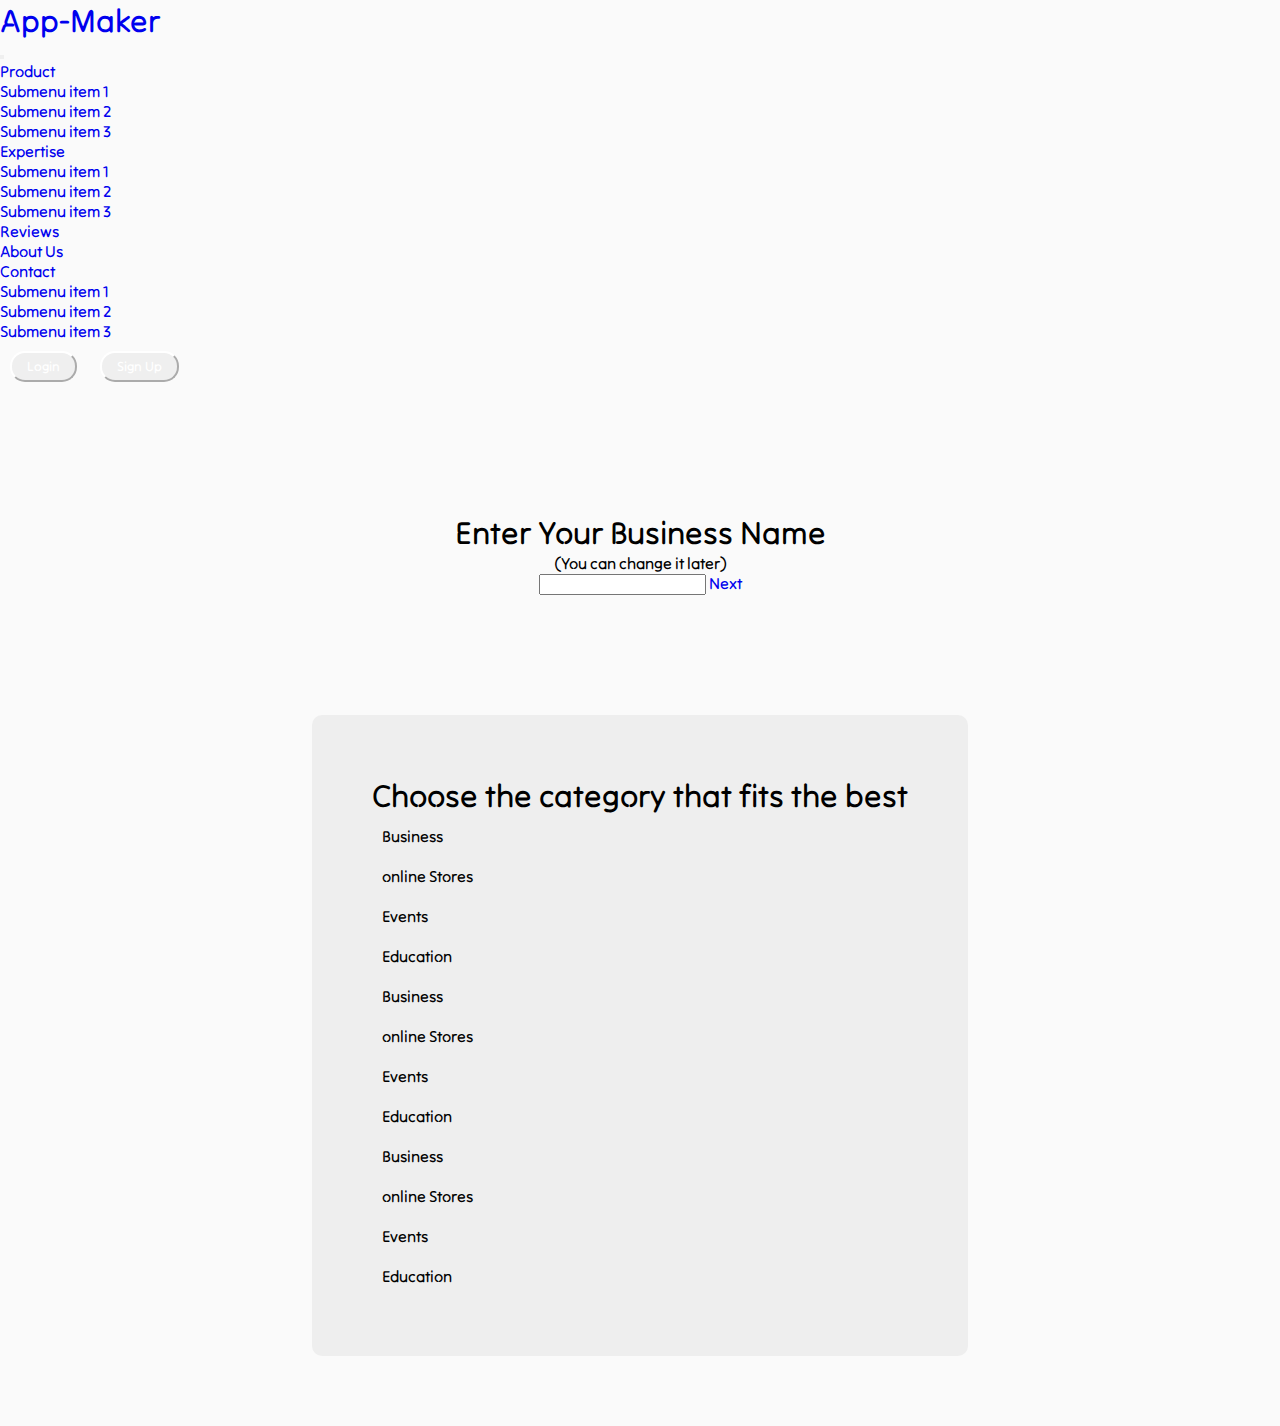
<file: input.html>
<!doctype html>
<html lang="en">

<head>
    <meta charset="utf-8">
    <meta name="viewport" content="width=device-width, initial-scale=1">
    <title></title>
    <link href="https://cdn.jsdelivr.net/npm/bootstrap@5.3.0-alpha1/dist/css/bootstrap.min.css" rel="stylesheet"
        integrity="sha384-GLhlTQ8iRABdZLl6O3oVMWSktQOp6b7In1Zl3/Jr59b6EGGoI1aFkw7cmDA6j6gD" crossorigin="anonymous">
    <link rel="stylesheet" href="index.css">
</head>

<body>
    <nav class="navbar navbar-expand-lg navbar-dark bg-dark ">
        <div class="container-fluid">
            <div class="d-flex align-iteam-center">
                <a class="navbar-brand" href="#">
                    <h1>App-Maker</h1>
                </a>
            </div>
            <div>
                <button class="navbar-toggler" type="button" data-bs-toggle="collapse" data-bs-target="#main_nav"
                    aria-expanded="false" aria-label="Toggle navigation">
                    <span class="navbar-toggler-icon"></span>
                </button>
            </div>
            <div class="collapse navbar-collapse" id="main_nav">
                <ul class="navbar-nav">
                    <li class="nav-item dropdown">
                        <a class="nav-link text-light dropdown-toggle" href="#" data-bs-toggle="dropdown"> Product </a>
                        <ul class="dropdown-menu">
                            <li><a class="dropdown-item" href="#"> Submenu item 1</a></li>
                            <li><a class="dropdown-item" href="#"> Submenu item 2 </a></li>
                            <li><a class="dropdown-item" href="#"> Submenu item 3 </a></li>
                        </ul>
                    </li>
                    <li class="nav-item dropdown">
                        <a class="nav-link text-light dropdown-toggle" href="#" data-bs-toggle="dropdown"> Expertise
                        </a>
                        <ul class="dropdown-menu">
                            <li><a class="dropdown-item" href="#"> Submenu item 1</a></li>
                            <li><a class="dropdown-item" href="#"> Submenu item 2 </a></li>
                            <li><a class="dropdown-item" href="#"> Submenu item 3 </a></li>
                        </ul>
                    </li>
                    <li class="nav-item active"> <a class="nav-link text-light" href="#">Reviews </a> </li>
                    <li class="nav-item"><a class="nav-link text-light" href="about-us.html">About Us</a></li>
                    <!-- <li class="nav-item"><a class="nav-link" href="#">  </a></li> -->
                    <li class="nav-item dropdown">
                        <a class="nav-link text-light dropdown-toggle" href="#" data-bs-toggle="dropdown"> Contact </a>
                        <ul class="dropdown-menu">
                            <li><a class="dropdown-item" href="#"> Submenu item 1</a></li>
                            <li><a class="dropdown-item" href="#"> Submenu item 2 </a></li>
                            <li><a class="dropdown-item" href="#"> Submenu item 3 </a></li>
                        </ul>
                    </li>
                </ul>
            </div>
            <div class="nav-buttons d-flex justify-content-end">
                <button class="bg-dark text-light"><a href="/log-in.html">Login</a></button>
                <button class="bg-dark text-light"><a href="/sign-up.html">Sign Up</a></button>
            </div>
            <!-- navbar-collapse.// -->
        </div> <!-- container-fluid.// -->
    </nav>

    <section id="sec-3">
        <div class="container">
            <div class="name mx-4">
                <label for="exampleFormControlInput1" class="form-label">
                    <h1>Enter Your Business Name</h1><span class="text-muted">(You can change
                        it later)</span>
                </label>
                <form class="needs-validation" method="post">
                    <input type="text" class="form-control mt-2" id="validationDefaultUsername" required>
                    <!-- <input type="text" required> -->
                    <a class="text-light btn bg-dark m-4" href="#sec-4">
                        Next
                    </a>
                </form>
            </div>
        </div>
    </section>

    <section id="sec-4">
        <div class="container">
            <div class="category">
                <h1 class="text-center">Choose the category that fits the best</h1>
                <div class="row text-center my-4">
                    <div class="col">
                        <ul>
                            <a href="device.html">
                                <li>Business</li>
                            </a>
                            <a>
                                <li>online Stores</li>
                            </a>
                            <a>
                                <li>Events</li>
                            </a>
                            <a>
                                <li>Education</li>
                            </a>
                        </ul>
                    </div>
                    <div class="col">
                        <ul>
                            <a>
                                <li>Business</li>
                            </a>
                            <a>
                                <li>online Stores</li>
                            </a>
                            <a>
                                <li>Events</li>
                            </a>
                            <a>
                                <li>Education</li>
                            </a>
                        </ul>
                    </div>
                    <div class="col">
                        <ul>
                            <a>
                                <li>Business</li>
                            </a>
                            <a>
                                <li>online Stores</li>
                            </a>
                            <a>
                                <li>Events</li>
                            </a>
                            <a>
                                <li>Education</li>
                            </a>
                        </ul>
                    </div>
                </div>
            </div>
        </div>
    </section>
    <script src="https://cdn.jsdelivr.net/npm/bootstrap@5.3.0-alpha1/dist/js/bootstrap.bundle.min.js"
        integrity="sha384-w76AqPfDkMBDXo30jS1Sgez6pr3x5MlQ1ZAGC+nuZB+EYdgRZgiwxhTBTkF7CXvN"
        crossorigin="anonymous"></script>
    <script src="https://cdn.jsdelivr.net/npm/@popperjs/core@2.11.6/dist/umd/popper.min.js"
        integrity="sha384-oBqDVmMz9ATKxIep9tiCxS/Z9fNfEXiDAYTujMAeBAsjFuCZSmKbSSUnQlmh/jp3"
        crossorigin="anonymous"></script>
</body>

</html>
</file>
<file: index.css>
@import url('https://fonts.googleapis.com/css2?family=Tilt+Neon&display=swap');

* {
    margin: 0%;
    padding: 0%;
    font-family: 'Tilt Neon', cursive;
}

/* for-navbar */

.nav-buttons button {
    border-radius: 15px;
    border-color: white;
    margin: 10px;
    padding: 5px 15px;
}

.nav-buttons button a {
    color: white;
    text-decoration: none;
}


/* for-title-section */
.title-button {
    border-radius: 20px;
    height: 40px;
    width: 150px;
    margin-top: 20px;
}

.title-button:hover {
    box-shadow: 3px 5px 4px #888888;
}

.title-content {
    padding-right: 60px;
}

.title-button1 {
    border-radius: 20px;
    height: 40px;
    width: 200px;
    margin-top: 20px;
}

.title-button1:hover {
    box-shadow: 3px 5px 4px #888888;
}


/* card-section */

* {
    box-sizing: border-box
}

/* body {
    font-family: Verdana, sans-serif;
    margin: 0
} */

.fade:not(.show) {
    opacity: 1;
}

/* .mySlides {
    display: none
} */

img {
    vertical-align: middle;
}

/* Slideshow container */
.slideshow-container {
    max-width: 1000px;
    position: relative;
    margin: auto;
}

/* Next & previous buttons */
.prev,
.next {
    cursor: pointer;
    position: absolute;
    top: 50%;
    width: auto;
    padding: 16px;
    margin-top: -22px;
    color: black;
    font-weight: bold;
    font-size: 18px;
    transition: 0.6s ease;
    border-radius: 0 3px 3px 0;
    user-select: none;
}

.slideshow-container {
    max-width: 88%;
}

.prev,
.next {
    padding: 0%;
}

a {
    text-decoration: none;
}

/* Position the "next button" to the right */
.next {
    right: 0;
    border-radius: 3px 0 0 3px;
}

/* Caption text */
.text {
    color: black;
    font-size: 15px;
    padding: 8px 12px;
    position: absolute;
    bottom: 8px;
    width: 100%;
    text-align: center;
}

.all-cards {
    display: flex;
    padding: 20px;
}

.card1 {
    padding: 25px;
    background-color: whitesmoke;
    border-radius: 10px;
    margin: 10px;
    color: black;
}

/* Number text (1/3 etc) */
.numbertext {
    color: #f2f2f2;
    font-size: 12px;
    padding: 8px 12px;
    position: absolute;
    top: 0;
}

/* The dots/bullets/indicators */
.dot {
    cursor: pointer;
    height: 15px;
    width: 15px;
    margin: 0 2px;
    background-color: #bbb;
    border-radius: 50%;
    display: inline-block;
    transition: background-color 0.6s ease;
}

/* .active,
.dot:hover {
    background-color: #717171;
} */

/* Fading animation */
.fade {
    animation-name: fade;
    animation-duration: 1.5s;
}

@keyframes fade {
    from {
        opacity: .4
    }

    to {
        opacity: 1
    }
}

/* On smaller screens, decrease text size */
@media only screen and (max-width: 300px) {

    .prev,
    .next,
    .text {
        font-size: 11px
    }
}



.card-section {
    background-color: #f4f4f4;
    padding-top: 20px;
}

.card-heading {
    margin-top: 40px;
}

.card-heading h3 {
    margin-top: 40px;
}

.card1 {
    margin: 30px 0px;
    text-align: center;
    background-color: white;
    padding: 20px;
    border-radius: 4px;
    width: 30%;
}

.card1 i {
    font-size: 50px;
    margin: 20px;
    padding: 30px 35px;
    border-radius: 200px;
}

.card1 .icon-1 {
    font-size: 50px;
    margin: 20px;
    padding: 30px 30px;
    border-radius: 200px;
}

.carousel-item {
    margin: 10px 30px;
}

/* content section 1 */

.content-section-1 {
    display: flex;
    height: 450px;
    /* margin: 60px 70px; */
    margin-top: 20px;
}

.content-title1 {
    width: 50%;
    text-align: justify;
    margin-right: 20px;
    /* overflow-y: scroll; */
}

.content-title1 h2 {
    margin-top: 20px;
}

.content-image1 {
    width: 50%;
    margin-left: 20px;
}

.C-image {
    width: 100%;
    height: 100%;
    border-radius: 10px;
}

.content-button {
    border-radius: 20px;
    height: 40px;
    width: auto;
    padding: 5px 15px;
}

.content-button:hover {
    box-shadow: 3px 5px 4px #888888;
}

#more {
    display: none;
}

#scroll a {
    cursor: pointer;
    text-decoration: underline;
    color: blue;
}

#scroll1 a {
    cursor: pointer;
    text-decoration: underline;
    color: blue;
}

.content-section-2 {
    display: flex;
    height: 450px;
    margin-top: 30px;
}

.content-image2 {
    width: 50%;
    margin-right: 20px;
}

.content-title2 {
    width: 50%;
    margin-left: 30px;
    text-align: justify;
}

.C-image2 {
    width: 90%;
    height: 100%;
    border-radius: 10px;
}

/* for reiews */

body {
    min-height: 100vh;
    background: #fafafa;
}

.social-link {
    width: 30px;
    height: 30px;
    border: 1px solid #ddd;
    display: flex;
    align-items: center;
    justify-content: center;
    color: #666;
    border-radius: 50%;
    transition: all 0.3s;
    font-size: 0.9rem;
}

.social-link:hover,
.social-link:focus {
    background: #ddd;
    text-decoration: none;
    color: #555;
}

.progress {
    height: 10px;
}

.review-button {
    border-radius: 20px;
    height: 40px;
    margin: 20px;
    width: auto;
    padding: 5px 15px;
}

.review-button-main {
    text-align: center;
    margin: 20px;
}

/* .review-card div {
    margin: 0px 5px;
} */

.review {
    background-color: #f4f4f4;
    margin-top: 3rem;
    padding-top: 25px;
}

.review-card-inner {
    padding: 10px;
}

.img-fluid1 {
    width: 50%;
}

/* .review-card-inner .card {
    display: inline-block;
    width: 325px;
    height: 150px;
    margin: 20px;
    background-color: #ededed;
    padding: 10px;
} */

/* faq-section */

/* .faq-section {
    margin: 50px;
} */


.swiper-container {
    width: 100%;
    height: 100%;
}

.swiper-slide {
    text-align: center;
    font-size: 18px;
    background: #fff;
    display: flex;
    justify-content: center;
    align-items: center;
}

.swiper-slide img {
    display: block;
    width: 100%;
    height: 100%;
    object-fit: cover;
}


@media screen and (max-width:950px) {
    .card1 {
        margin: 5px;
    }

    .content-section-1 {
        flex-direction: column-reverse;
        height: 100%;
        margin-top: 20px;
    }

    .review-card {
        display: block;
    }

    .review-card-inner .card {
        display: inline-block;
        /* width: 325px; */
        /* height: 150px; */
        margin: 20px;
        /* background-color: #ededed; */
        padding: 10px;
    }

    .content-title1 {
        width: 100%;

    }

    .content-image1 {
        display: flex;
        align-items: center;
        width: 100%;
        margin-left: auto;
    }

    .content-section-2 {
        height: 100%;
        flex-direction: column;
    }

    .content-title2 {
        text-align: justify;
        width: 100%;
        margin: auto;
    }

    .content-image2 {
        width: 100%;
        margin: auto;
    }

    /* .nav-buttons button {
        display: none;
    } */

    .navbar {
        justify-content: space-between;
    }

    .navbar-toggler {
        margin-left: 415px;
    }

    .title-content {
        margin-top: 100px;
    }

    .title-image img {
        display: none;
    }
}

@media screen and (min-width: 600px) and (max-width: 768px) {
    .navbar-toggler {
        margin: auto;
    }
}

@media screen and (width: 820px) {
    .navbar-toggler {
        margin: auto;
    }
}

@media screen and (max-width:480px) {

    .navbar-toggler {
        margin-left: auto;
    }

    .carousel-item {
        margin: auto;
    }

    .content-section-1 {
        flex-direction: column;
    }

    .content-title1 {
        width: 100%;
        margin-left: 0px;
        text-align: center;
    }

    .content-image1 {
        display: none;
    }

    .content-section-2 {
        flex-direction: column;
        margin-top: 0px;
        margin-left: -15px;
    }

    .content-image2 {
        display: none;
    }

    .content-title2 {
        width: 100%;
        text-align: center;
        /* margin-left: 20px; */
        padding: 20px;
    }

    .title-content {
        text-align: center;
        margin: 75px;
    }

    .title-image img {
        display: none;
    }

    .card-deck {
        flex-direction: column;
    }

    .title-content {
        padding: 30px;
        margin: 40px 0px;
    }

    .card1 {
        width: 100%;
        flex-direction: column;
    }

    .all-cards {
        flex-direction: column;
    }
}

/* About-us-page */

.about-us-head {
    height: auto;
    background: url(https://images.appypie.com/wp-content/uploads/2022/06/07083258/about-us2.png);
    background-size: cover;
    padding: 60px 0;
}

.about-us-head div {
    margin-left: 120px;
}

.commonhead {
    padding: 30px;
}

.container-60 .col-md-12 {
    margin-right: auto;
    margin-left: auto;
    max-width: 60%;
}

.container-60 .blockSection {
    box-shadow: rgb(0 0 0 / 10%) 0px 0px 30px 0px;
    margin: 30px auto;
}

.container-60 {
    background: linear-gradient(180deg, #f3f3f3 60%, #fff 0%);
    padding: 40px 0 0;
    color: #000;
}

.blockSection {
    background: #fff;
    position: relative;
    color: #333;
    padding: 30px 50px;
    margin: 50px auto;
    box-shadow: rgb(0 0 0 / 20%) 0px 0px 30px 0px;
}

.aboutMission {
    position: relative;
    padding: 60px 0;
    /* color: #fff; */
}

.aboutMission {
    background-image: url(https://images.appypie.com/wp-content/uploads/2022/06/15084231/missionBg.png);
    color: white;
    margin-top: 70px;
}

.commonheadSection {
    padding-bottom: 35px;
}

.commonHeading {
    font-size: 30px;
    font-weight: bold;
}

.your-class div {
    color: white;
}

.slick-track .card {
    display: inline-block;
    width: 325px;
    /* height: 150px; */
    margin: 20px;
    background-color: #ededed;
    padding: 10px;
}

.review-card-inner .card {
    display: inline-block;
    /* width: 325px; */
    /* height: 150px; */
    margin: 20px;
    /* background-color: #ededed; */
    padding: 10px;
}

.card span {
    font-weight: bold;
}

/* About-us-page-end */

/* log-in */

.divider:after,
.divider:before {
    content: "";
    flex: 1;
    height: 1px;
    background: #eee;
}

.h-custom {
    height: calc(100% - 73px);
}

@media screen and (max-width: 950px) {
    form {
        padding-top: 15px;
        width: 80%;
        margin: auto;
    }
}

@media screen and (max-width: 450px) {
    .h-custom {
        height: 100%;
    }

    .img-fluid {
        display: none;
    }
}

/* log-in-end */

/* sign-up */
.divider:after,
.divider:before {
    content: "";
    flex: 1;
    height: 1px;
    background: #eee;
}

.col-md-7 .btn {
    width: 45%;
    font-size: inherit;
}

@media screen and (min-width: 950px) and (max-width:1000px) {
    .sign-up-part {
        flex-direction: column-reverse;
    }
}

@media screen and (max-width: 950px) {
    .col-md-7 {
        text-align: center;
    }

    .col-md-7 .btn {
        margin: 10px;
        width: 65%;
    }

    .col-md-7 {
        flex-direction: column-reverse;
    }

    .sign-up-part {
        flex-direction: column-reverse;
    }
}

@media screen and (max-width: 480px) {
    .col-md-9 {
        display: none;
    }

    .img-fluid {
        display: none;
    }
}

/* sign-up-end */

/* create-website-app */

.create-web-app {
    width: 100%;
    text-align: center;
    margin: 20px auto;
    background-color: rgb(236, 236, 236);
    padding: 20px;
    border-radius: 4px;
    box-shadow: 0 2px 5px 0 rgb(0 0 0 / 60%), 0 2px 10px 0 rgb(0 0 0 / 12%);
}

.accordion-form-1 {
    text-align: left;
}

.accordion-4-button {
    color: white;
    background-color: black;
    border-radius: 4px;
    padding: 10px;
    width: 100px;
    margin-top: 10px;
}

.creat-button button {
    padding: 10px 20px;
    font-size: 20px;
    border-radius: 5px;
    margin-top: 10px;
}

@media screen and (max-width: 950px) {
    .bg-dark1 {
        width: 100%;
    }

    .create-web-app {
        margin: auto;
        width: 90%;
    }
}

/* create-website-app end */

/* customize-app-layout */

.navigationTypeWidget {
    width: 80%;
    background-color: #cecece;
    box-shadow: 0 2px 5px 0 rgb(0 0 0 / 60%), 0 2px 10px 0 rgb(0 0 0 / 12%);
    position: relative;
    overflow: hidden;
    margin: auto;
    text-align: center;
    margin: 20px auto;
}

.navigationTypeWidget_title {
    font-size: 20px;
    padding: 10px;
}

.groupRow {
    background-color: #F5EFD0;
    padding: 10px;
    text-align: center;
    margin-top: 0px;
    margin-bottom: 0px;
    border-bottom-left-radius: 5px;
    border-bottom-right-radius: 5px;
    position: relative;
}

.app_menu_style_actionbar {
    margin: 15px;
}

.app_menu_style_tabs_radio {
    margin: 15px;
}

.app_menu_style_label:hover {
    cursor: pointer;
}

.app_menu_style_img_slider:hover {
    border: black;
}

.next-button {
    font-family: PFHandbookProRegular, sans-serif;
    border: 1px solid black;
    background-color: black;
    box-shadow: 0 0 5px rgb(0 0 0 / 50%);
    padding: 5px 10px;
    font-size: 30px;
    font-weight: lighter;
    vertical-align: middle;
    cursor: pointer;
    text-decoration: none;
    width: 130px;
    text-align: center;
    text-transform: uppercase;
    border-radius: 10px;
    margin: auto;
}

.next-button a {
    color: white;
}

.next-button {
    margin-bottom: 10px;
}

@media screen and (max-width:950px) {
    .navigationTypeWidget {
        width: 90%;
    }
}

@media screen and (max-width: 480px) {
    .navigationTypeWidget {
        width: 90%;
    }
}

/* customize-app-layout end */

/* input-device-category-builder */

* {
    margin: 0%;
    padding: 0%;
}

#sec-1 {
    display: flex;
    height: 100%;
    align-items: center;
    justify-content: center;
    width: 100%;
    margin: 20px auto;
}

.image_section img {
    padding: 10px 30px 10px 30px;
}

.col a {
    cursor: pointer;
    text-decoration: none;
    color: black;
}

.col a li:hover {
    /* font-size: large; */
    color: blue;
}

#sec-3 .btn-primary {
    border-radius: 5px;
    width: 80px;
}

.name {
    text-align: center;
}

.col ul {
    list-style-type: none;
}

.col li {
    padding: 10px;
}

#sec-1 .container {
    background-color: #eeeeee;
    border-radius: 10px;
    padding: 10px 30px;
}

#sec-3 {
    width: 50%;
    margin: 120px auto;
    display: flex;
    align-items: center;
    justify-content: center;
}

#sec-4 {
    display: flex;
    align-items: center;
    justify-content: center;
    margin: 70px auto;
}

#sec-4 .container {
    background-color: #eeeeee;
    border-radius: 10px;
    padding: 60px;
}

.build_apps {
    margin: 10px;
    width: 50%;
}

.build_apps p {
    margin: 20px 0px;
    width: 80%;
}

.btn-warning {
    padding: 10px;
    font-size: 1rem;
}

.steps {
    margin: 10px;
    width: 50%;
}

.steps .card {
    margin: 10px;
    border: none;
    padding: 10px;
}



@media screen and (max-width:950px) {
    .builder-sec {
        flex-direction: column;
        width: 100%;
    }

    .build_apps {
        width: 100%;
    }

    .steps {
        width: 100%;
        text-align: center;
        margin: auto;
    }

    .image_section {
        flex-direction: column;
        justify-content: center;
        align-items: center;
    }

    #sec-3 {
        width: 100%;
    }
}

@media screen and (max-width:750px) {}

@media screen and (max-width: 480px) {

    .builder-sec {
        flex-direction: column;
        width: 100%;
    }

    .build_apps {
        width: 100%;
    }

    .steps {
        width: 100%;
        text-align: center;
        margin: auto;
    }

    .builder-sec-inner {
        flex-direction: column;
    }

    #sec-3 {
        width: 100%;
        margin: 70px auto;
    }

    .image_section {
        flex-direction: column;
    }

    .image_section a {
        margin: auto;
    }
}

/* index-device-category-builder */
</file>
